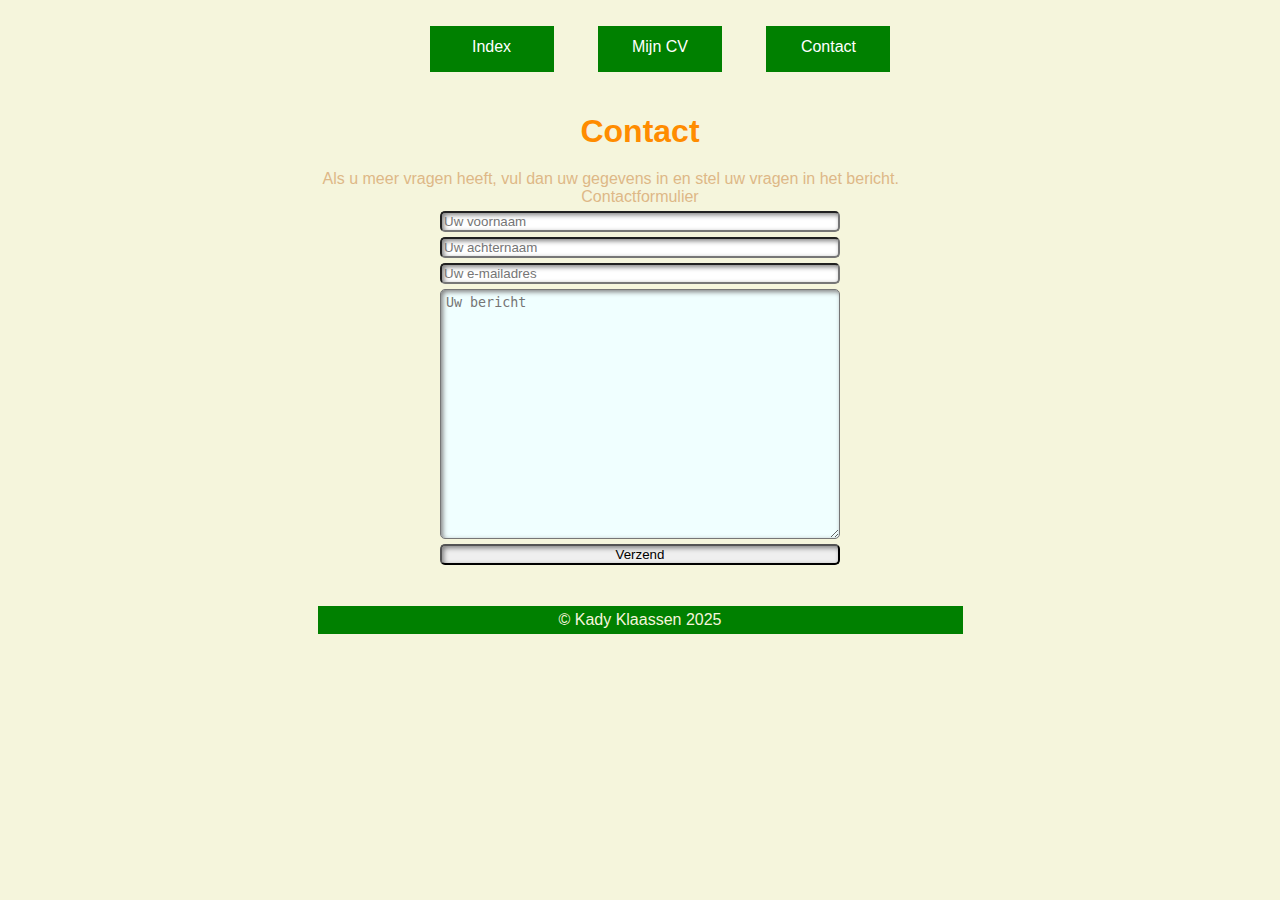
<file: contact.html>
<!DOCTYPE html>
<html lang="nl-NL">

<head>
    <meta charset="utf-8">
    <title>Contact</title>
    <meta name="description" content="Contactformulier">
    <link rel="stylesheet" type="text/css" href="stijl.css">
</head>

<body>
    <header>
        <ul>
            <li><a href="index.html">Index</a></li>
            <li><a href="mijncv.html">Mijn CV</a></li>
            <li><a href="contact.html">Contact</a></li>
        </ul>
    </header>
    <h1>Contact</h1>
    <p>Als u meer vragen heeft, vul dan uw gegevens in en stel uw vragen in het bericht.</p>
    <form> Contactformulier
        <input type="text" placeholder="Uw voornaam">
        <input type="text" placeholder="Uw achternaam">
        <input type="email" placeholder="Uw e-mailadres">
        <textarea placeholder="Uw bericht"></textarea>
        <button>Verzend</button><br><br>
    </form>
    <footer>&copy; Kady Klaassen 2025 </footer>
</body>

</html>
</file>
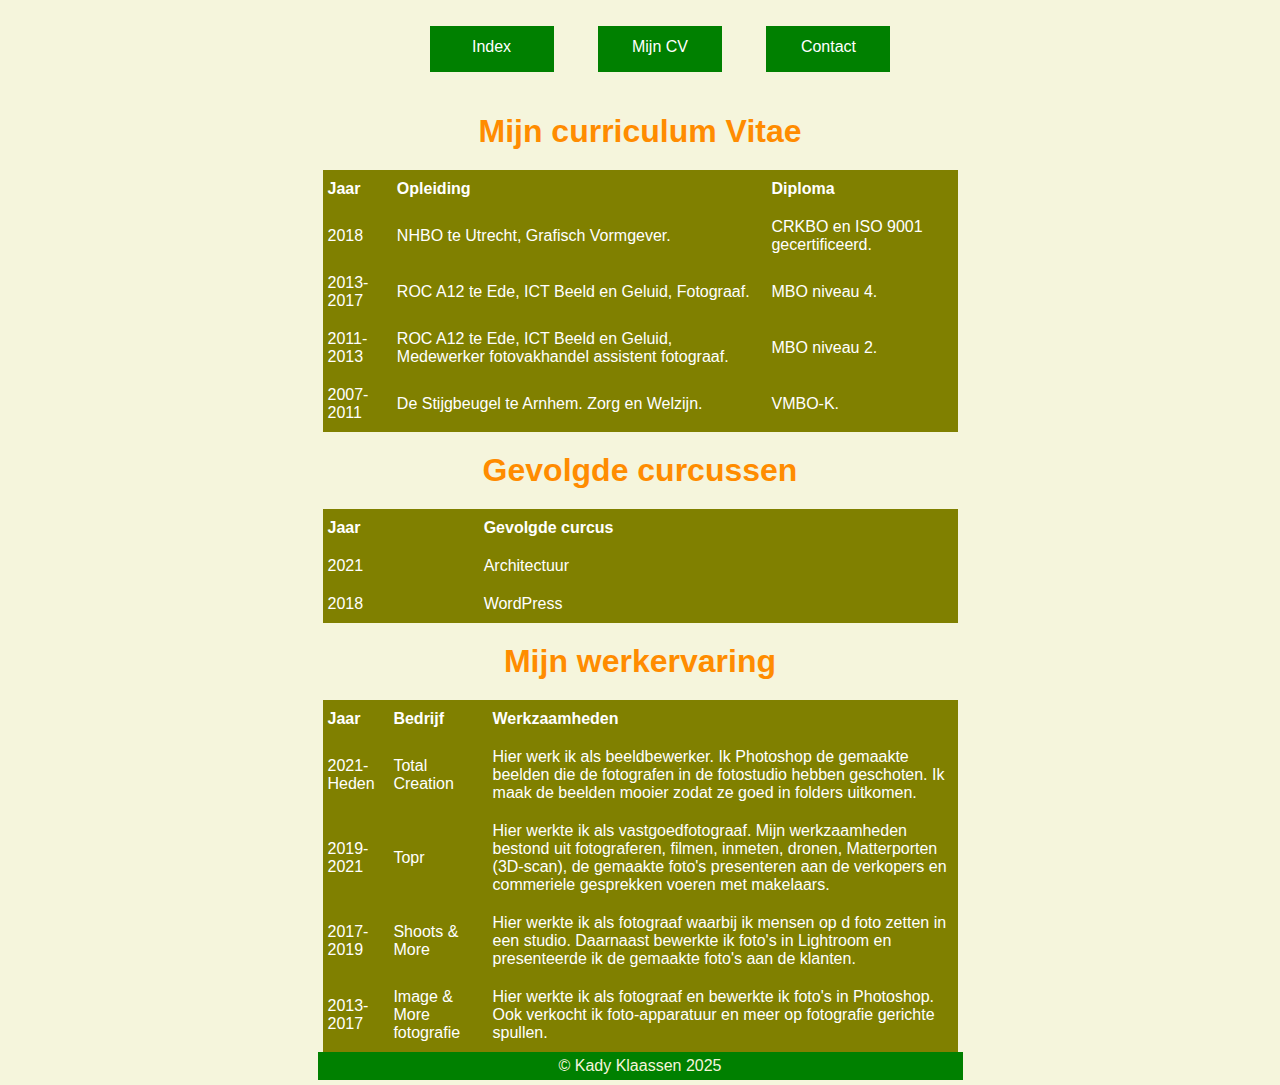
<file: mijncv.html>
<!DOCTYPE html>
<html>

<head>
    <meta charset="utf-8">
    <title>Mijn CV</title>
    <meta name="description" content="Mijn CV">
    <link rel="stylesheet" type="text/css" href="stijl.css">
</head>

<body>
    <header>
        <ul>
            <li><a href="index.html">Index</a></li>
            <li><a href="mijncv.html">Mijn CV</a></li>
            <li><a href="contact.html">Contact</a></li>
        </ul>
    </header>
    <h1>Mijn curriculum Vitae</h1>
    <table>
        <tr>
            <th>Jaar</th>
            <th>Opleiding</th>
            <th>Diploma</th>
        </tr>
        <tr>
            <td>2018</td>
            <td>NHBO te Utrecht, Grafisch Vormgever.</td>
            <td>CRKBO en ISO 9001 gecertificeerd.</td>
        </tr>
        <tr>
            <td>2013-2017</td>
            <td>ROC A12 te Ede, ICT Beeld en Geluid, Fotograaf.</td>
            <td>MBO niveau 4.</td>
        </tr>
        <tr>
            <td>2011-2013</td>
            <td>ROC A12 te Ede, ICT Beeld en Geluid, Medewerker fotovakhandel assistent fotograaf.</td>
            <td>MBO niveau 2.</td>
        </tr>
        <tr>
            <td>2007-2011</td>
            <td>De Stijgbeugel te Arnhem. Zorg en Welzijn.</td>
            <td>VMBO-K.</td>
        </tr>
    </table>
    <h1>Gevolgde curcussen</h1>
    <table>
        <tr>
            <th>Jaar</th>
            <th>Gevolgde curcus</th>
        </tr>
        <tr>
            <td>2021</td>
            <td>Architectuur</td>
        </tr>
        <tr>
            <td>2018</td>
            <td>WordPress</td>
        </tr>
    </table>
    <h1>Mijn werkervaring</h1>
    <table>
        <tr>
            <th>Jaar</th>
            <th>Bedrijf</th>
            <th>Werkzaamheden</th>
        </tr>
        <tr>
            <td>2021-Heden</td>
            <td>Total Creation</td>
            <td>Hier werk ik als beeldbewerker. Ik Photoshop de gemaakte beelden die de fotografen in de fotostudio
                hebben geschoten. Ik maak de beelden mooier zodat ze goed in folders uitkomen.</td>
        </tr>
        <tr>
            <td>2019-2021</td>
            <td>Topr</td>
            <td>Hier werkte ik als vastgoedfotograaf. Mijn werkzaamheden bestond uit fotograferen, filmen, inmeten,
                dronen, Matterporten (3D-scan), de gemaakte foto's presenteren aan de verkopers en commeriele gesprekken
                voeren met makelaars.</td>
        </tr>
        <tr>
            <td>2017-2019</td>
            <td>Shoots & More</td>
            <td>Hier werkte ik als fotograaf waarbij ik mensen op d foto zetten in een studio. Daarnaast bewerkte ik
                foto's in Lightroom en presenteerde ik de gemaakte foto's aan de klanten.</td>
        </tr>
        <tr>
            <td>2013-2017</td>
            <td>Image & More fotografie</td>
            <td>Hier werkte ik als fotograaf en bewerkte ik foto's in Photoshop. Ook verkocht ik foto-apparatuur en meer
                op
                fotografie gerichte spullen.</td>
        </tr>
    </table>
    <footer>&copy; Kady Klaassen 2025 </footer>
</body>


</html>
</file>
<file: stijl.css>
body {
    background-color: beige;
    color: darkolivegreen;
    font-size: 16px;
    font-family: Arial, Helvetica, sans-serif;
    margin: auto;
    text-align: center;
    padding: 5px;
}

header {
    color: green;
    text-decoration: none;
    padding: 5px;
    text-align: center;
}

a {
    text-decoration: none;
    color: white;
}

h1 {
    color: darkorange;
    margin: 20px;
}

p {
    color: burlywood;
    margin: auto;
    width: 50%;
    text-align: justify;
}

ul {
    color: white;
    text-decoration: none;
}

li {
    display: inline-block;
    height: 22px;
    width: 100px;
    padding: 12px;
    margin: 0px 20px;
    text-align: center;
    color: white;
    background-color: green;

}

li:hover {
    background-color: lightgreen;
}

table {
    border-collapse: collapse;
    margin: auto;
    width: 50%;
    text-align: left;
}

th,
td {
    padding: 10px 5px;
    background-color: olive;
    color: white;
}

form {
    color: burlywood;
    margin: auto;
    width: 50%;
}

input[type="text"],
input[type="email"],
textarea,
button {
    display: block;
    margin: 5px auto;
    width: 400px;
    box-sizing: border-box;
    border-radius: 5px;
    box-shadow: inset 2px 2px 5px gray;
}

textarea {
    height: 250px;
    background-color: azure;
    padding: 5px;
}

button:active {
    background-color: lightseagreen;
    color: darkgreen;
    border-radius: 8px;
    box-shadow: inset 2px 2px 5px green;

}

footer {
    padding: 5px;
    width: 50%;
    margin: auto;
    background-color: green;
    color: beige;
}
</file>
